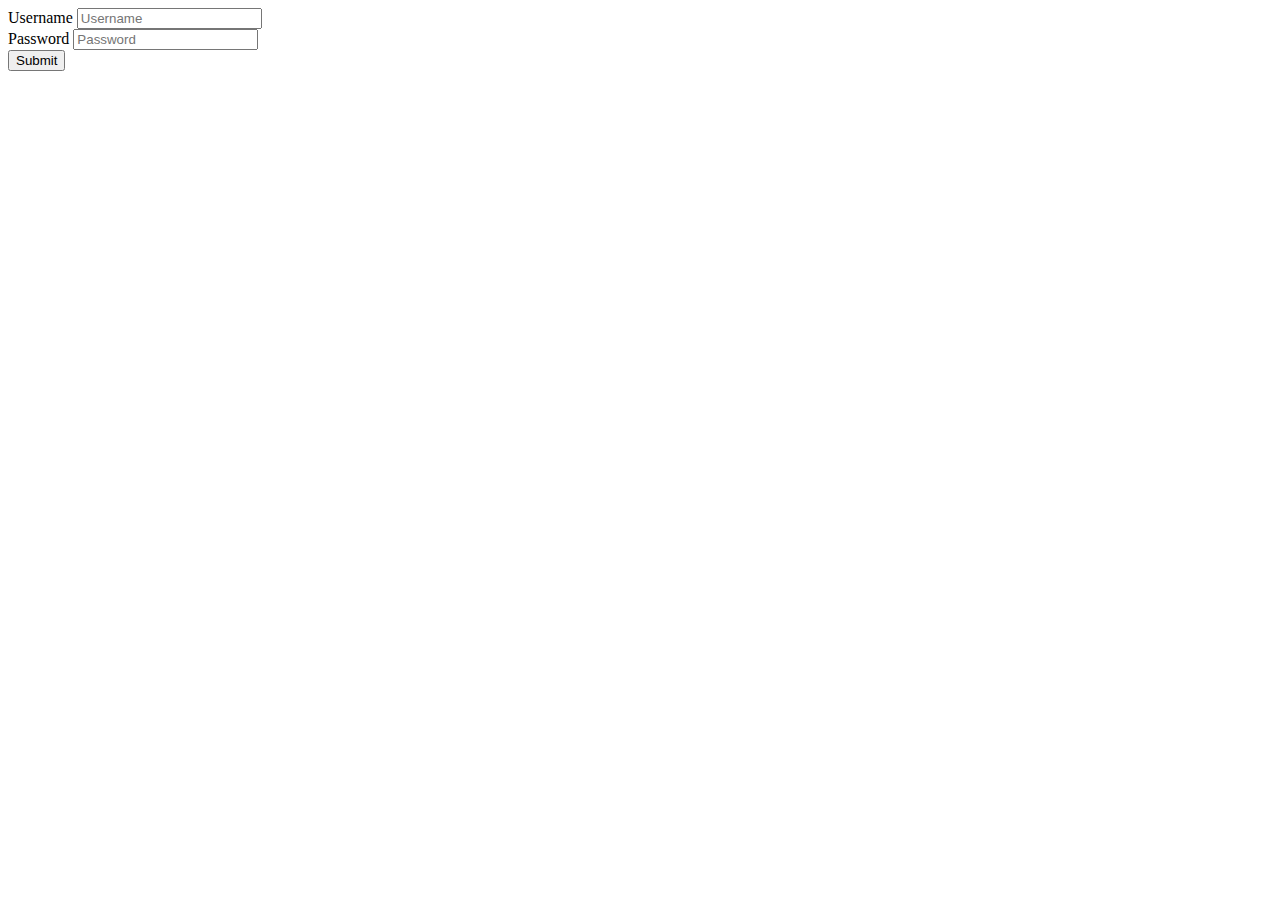
<file: login.html>
<!DOCTYPE html>
<html lang="en">
<head>
    <meta charset="UTF-8">
    <meta http-equiv="X-UA-Compatible" content="IE=edge">
    <meta name="viewport" content="width=<device-width>, initial-scale=1.0">
     <link rel="icon" href="./images/logo.jpg" type="image/x-icon">
    <title>Document</title>
    <script type="text/javascript">
        function validate(){
            var username = document.getElementById("uname");
            var password = document.getElementById("pass");

            if(username.value.trim()==""){
                username.style.border = "solid 3px red";
                document.getElementById("labelUser")
                .style.visibility="visible";
                alert("username must be filled");
                return false;
            }else if(password.value.trim()==""){
                alert("password must be filled")
                return false;
            }else if(password.value.trim().length<5){
                alert("Password too short");
                return false;
            }else{
                alert("Logged in successful");
            }
        }
    </script>
</head>
<body>
    <form onsubmit="return validate()"  action="slider.html">
        <label for="username">Username</label>
        <input id="uname" placeholder="Username" type="text">
        <label id="labelUser" style="color: red; visibility:hidden;" >Invalid</label><br>
        <label for="pass">Password</label>
        <input id="pass" placeholder="Password" type="password"><br>

        <button type="submit">Submit</button>
    </form>
</body>
</html>
</file>
